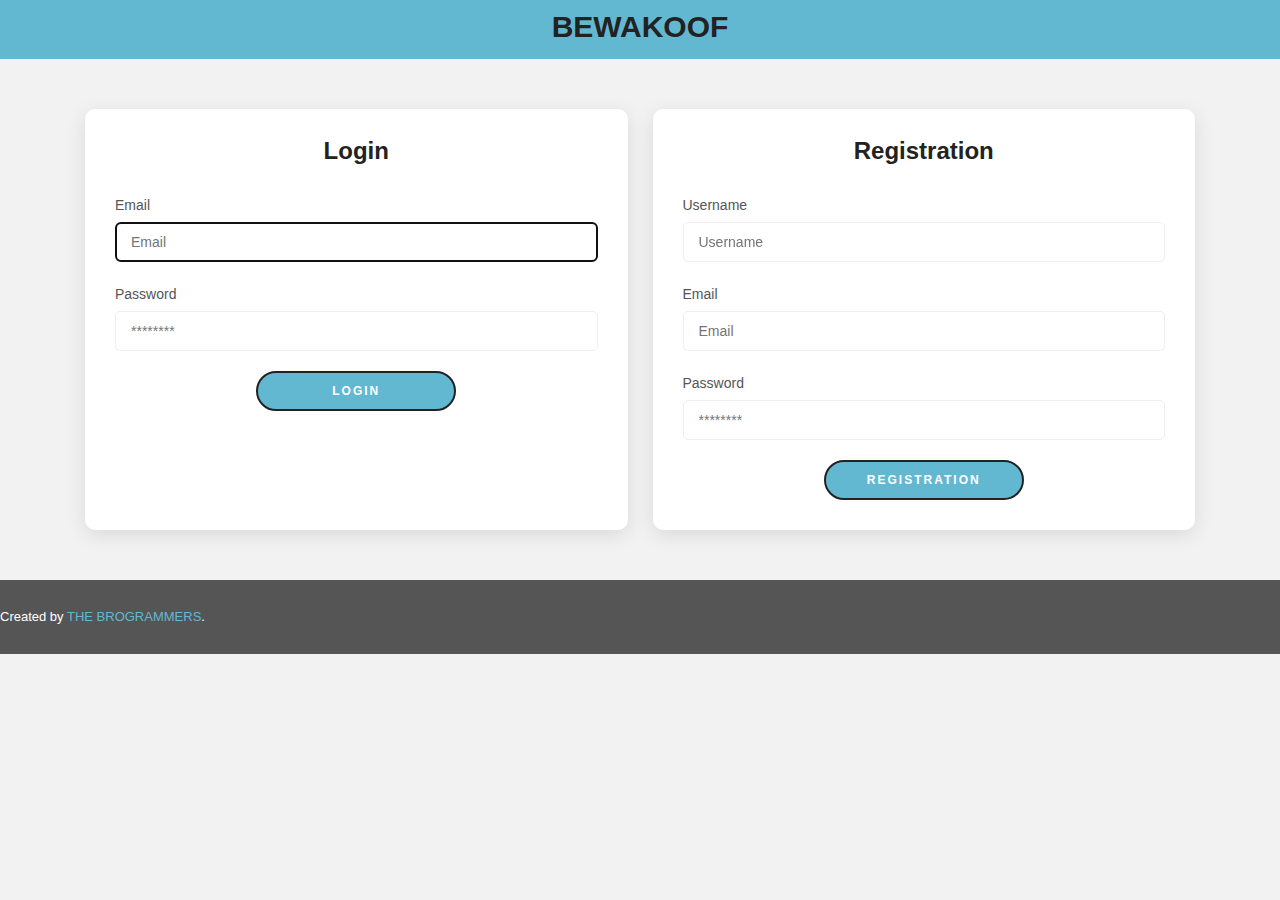
<file: index.html>
﻿<!DOCTYPE html>
<html lang="en">
<head>

    <!-- Meta -->
    <meta charset="utf-8">
    <meta http-equiv="X-UA-Compatible" content="IE=edge">
    <meta name="viewport" content="width=device-width, initial-scale=1">
    <title>Home Page</title>

    <link href="css/style.css" rel="stylesheet">
    <script src="js/common.js"></script>
    <script src="https://code.jquery.com/jquery-3.1.1.min.js"></script>
</head>


<body>
    <header>
        <div class="container">
            <div class="head-grid">
                <div class="head-grid-item">
                    <strong class="logo">
                        <a href="#">BEWAKOOF</a>
                    </strong>
                </div>
                <!-- <div class="head-grid-item">
                    <form onsubmit="searchProducts('value');">
                        <input type="text" id="search" placeholder="Search" />
                    </form>
                </div> -->
                <div class="head-grid-item">
                    <a href="index.html">Home</a>
                    <!-- <a href="#">Product</a> -->
                    <a href="about.html">About Us</a>
                    <!-- <a href="#">Contact Us</a> -->
                    <a href="login-registration.html" onclick="clearSession()">Log Out</a>
                    <a href="cart.html">
                        <span class="add-cart-icon">
                            <img src="images/shopping-cart2.png" />
                            <small id="total_count">0</small>
                        </span>
                    </a>
                </div>
            </div>
        </div>
    </header>

    <section>
        <div class="container">
             <div class="welcome-box">
                 <h1>Welcome !</h1>
                 <h4 id="userName"></h4> 
             </div>
        </div>
    </section>

    <section class="pro-about">
        <div class="container">
            <div class="row">
                <div class="title-head">
                    <h2>Best Arrival</h2>
                </div>
                <div class="ab-grid">
                    <div class="ab-grid-item">  
                        <img src="images/bn-02.jpg" /> 
                        <div class="ab-text">
                            <h4>Women's Collection</h1>
                            <h1>Up To 85%</h4>
                            <a>Shop Now</a>
                        </div>  
                    </div>
                    <div class="ab-grid-item">  
                        <img src="images/pr-big-26.jpg" /> 
                        <div class="ab-text">
                            <h4>Summer Sale</h1>
                            <h1>Sale 65%</h4>
                            <a>Shop Now</a>
                        </div>  
                    </div>
                    <div class="ab-grid-item">  
                        <img src="images/cat-men.jpg" /> 
                        <div class="ab-text">
                            <h4>Men's Collection</h1>
                            <h1>Sale 70%</h4>
                            <a>Shop Now</a>
                        </div>  
                    </div>
                    
                </div>
            </div>
        </div>
    </section>

    <section>
        <div class="container">
            <div class="title-head">
                <h2>Latest Product</h2>
                <p>Your Latest and favorite Product...</p>
            </div>
            <!-- 
                Dynamic section for the product
             -->
            <div class="grid-container" id="product_section"> 
                <!-- <div class="grid-item">
                    <img src="images/img2.png" class="pro-img">
                    <h4>Guided Trips</h4>
                    <strong><span> $685,00</span></strong>
                    <a href="" onclick="addToCartProduct()">
                        <img src="images/shopping-cart2.png" class="cart-img" />
                        <span>Add to cart</span>
                    </a>
                </div> -->
            </div>
        </div>
    </section>

    <section class="best-saller">
        <div class="container">
            <dv class="row">
                <div class="title-head">
                    <h2>Best Saller</h2>
                    <p>Best Saller for Your favorite shopping websites...</p>
                </div>
                <div class="best-saller-grid">
                    <div class="best-saller-item">  
                        <img src="images/grid-banner-01.jpg" /> 
                        <div class="best-saller-text">
                            <h1>Galaxy S10 Lite</h1>
                            <h4>Save up to 25%</h4>
                            <a>Buy Now</a>
                        </div>  
                    </div> 
                    <div class="best-saller-item">  
                        <img src="images/grid-banner-02.jpg" /> 
                        <div class="best-saller-text">
                            <h1>New SmartWatch</h1>
                            <h4>Save up to 35%</h4>
                            <a>Buy Now</a>
                        </div>  
                    </div> 
                    <div class="best-saller-item">  
                        <img src="images/grid-banner-03.jpg" /> 
                        <div class="best-saller-text">
                            <h1>Dell XPS 2020</h1>
                            <h4>Save up to 55%</h4>
                            <a>Buy Now</a>
                        </div>  
                    </div> 
                    <div class="best-saller-item">  
                        <img src="images/grid-banner-04.jpg" /> 
                        <div class="best-saller-text">
                            <h1>Save up to</h1>
                            <h4>Plus earn 2% back in Kalles</h4>
                            <a>Buy Now</a>
                        </div>  
                    </div>  
                </div>
            </dv>
        </div>
    </section>


       
    <footer>
        <div class="container">
            <div class="fo-grid">
                <div class="fo-grid-item">
                    <p>
                        <a href="https://www.termsandconditionsgenerator.com/live.php?token=6q4AgN81V5Mko6ZxI4PAq2hJdegOLEQD" target="_blank" >Terms & Condition | </a>
                        <a href="#">Privacy Policy | </a>
                        <a href="contactus.html">Contact Us | </a>
                        <a href="about.html">About Us</a>
                    </p>
                </div>
                <div class="fo-grid-item text-right">
                     <a href="" class="so-cta">
                         <img src="images/fb.svg" alt="social_media">
                     </a>
                     <a href="" class="so-cta">
                        <img src="images/twitter.svg" alt="social_media">
                    </a>
                    <a href="" class="so-cta">
                        <img src="images/insta.svg" alt="social_media">
                    </a>
                    <a href="" class="so-cta">
                        <img src="images/linkeding.svg" alt="social_media">
                    </a>
                </div>    
            </div>
        </div>

    </footer>
    <script src="js/homepage.js"></script>
</body>

</html>
</file>
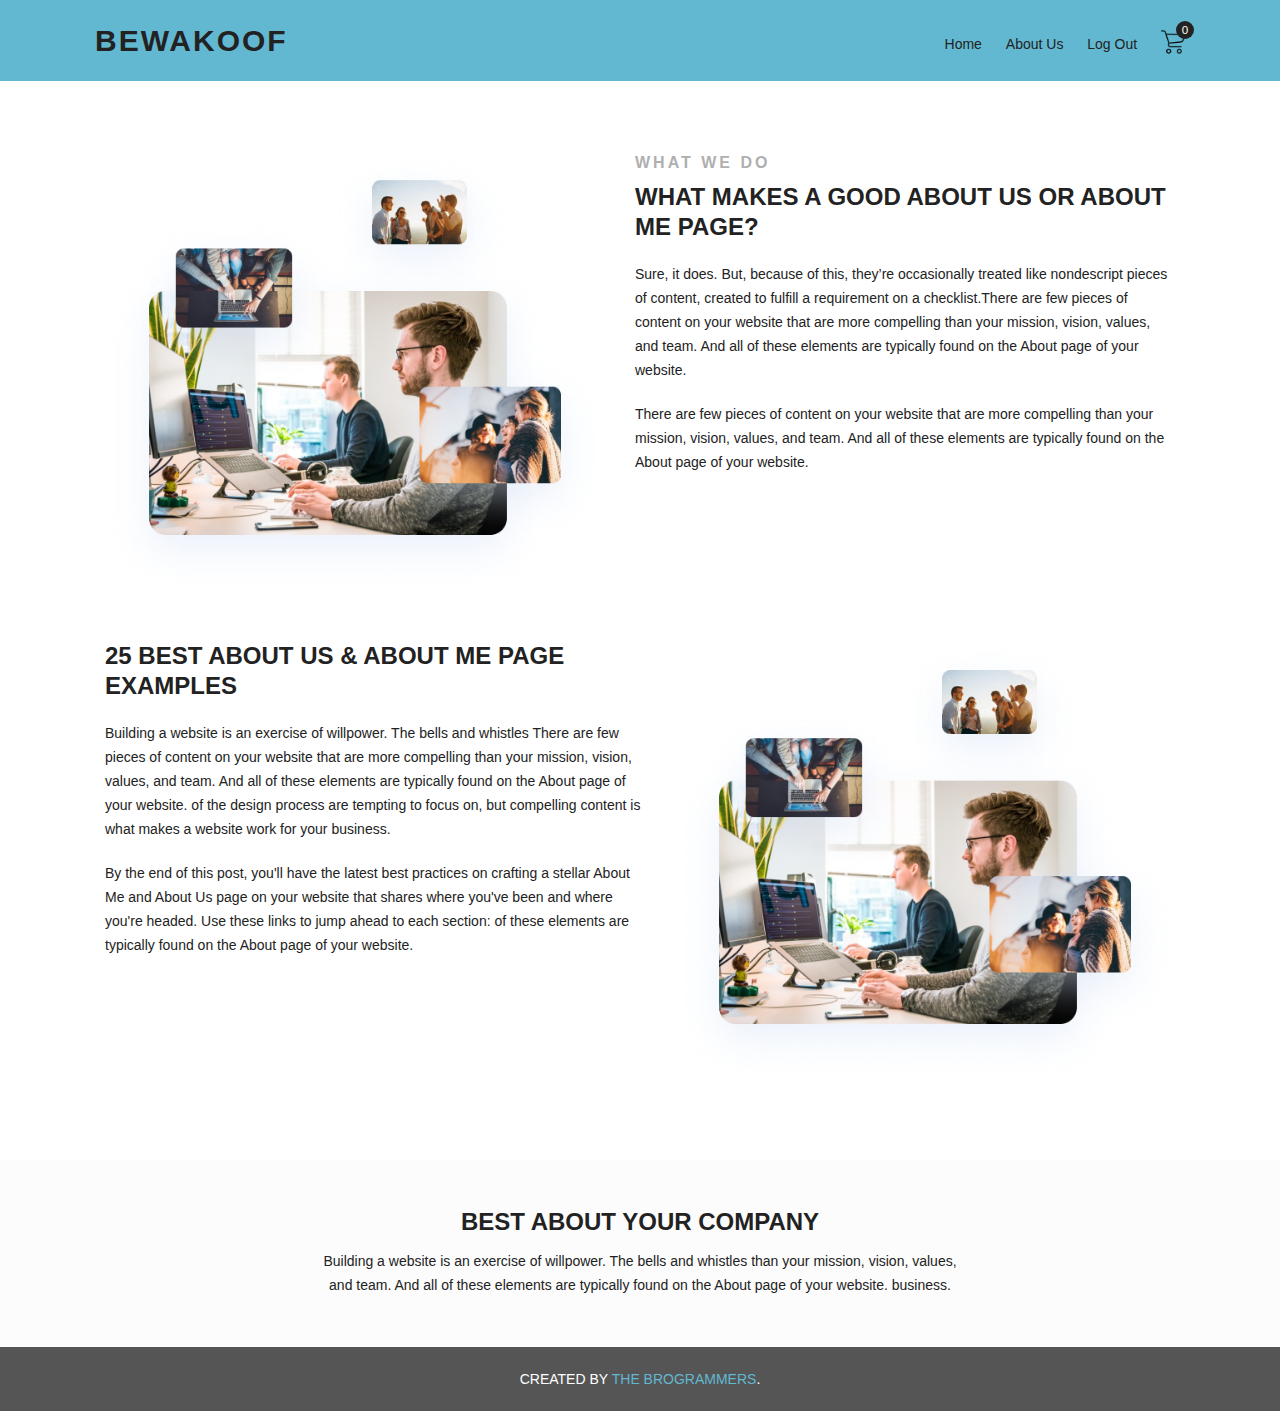
<file: about.html>
<!DOCTYPE html>
<html lang="en">
<head>

    <!-- Meta -->
    <meta charset="utf-8">
    <meta http-equiv="X-UA-Compatible" content="IE=edge">
    <meta name="viewport" content="width=device-width, initial-scale=1">
    <title>About Page</title>

    <link href="css/about.css" rel="stylesheet">
    <script src="js/common.js"></script>
    <script src="https://code.jquery.com/jquery-3.1.1.min.js"></script>
</head>


<body>
       
    <header>
        <div class="container">
            <div class="head-grid">
                <div class="head-grid-item">
                    <strong class="logo">
                        <a href="index.html">BEWAKOOF</a>
                    </strong>
                </div>
                <div class="head-grid-item">
                    <a href="index.html">Home</a>
                    <!-- <a href="#">Product</a> -->
                    <a href="about.html">About Us</a> 
                    <!-- <a href="#">Contact Us</a>   -->
                    <a href="login-registration.html" onclick="clearSession()">Log Out</a>
                    <a href="cart.html">
                        <span class="add-cart-icon">
                            <img src="images/shopping-cart2.png" />
                                <small>0</small>
                        </span>
                    </a>
 
                </div>
            </div>
        </div>
    </header>

    <section>
        <div class="container">
            <div class="grid-container-about">
                <div class="grid-item-about">
                    <img src="images/your-3.png" class="p-img"/>  
                </div> 
                <div class="grid-item-about">
                    <span>What We Do</span>  
                    <h3>What makes a good About Us or About Me page?</h3>   
                    <p>Sure, it does. But, because of this, they’re occasionally treated like nondescript pieces of content, created to fulfill a requirement on a checklist.There are few pieces of content on your website that are more compelling than your mission, vision, values, and team. And all of these elements are typically found on the About page of your website.</p>
                    <p>There are few pieces of content on your website that are more compelling than your mission, vision, values, and team. And all of these elements are typically found on the About page of your website.</p>
                </div> 
            </div>

            <div class="grid-container-about"> 
                <div class="grid-item-about"> 
                    <h3>25 Best About Us & About Me Page Examples</h3>   
                    <p>Building a website is an exercise of willpower. The bells and whistles There are few pieces of content on your website that are more compelling than your mission, vision, values, and team. And all of these elements are typically found on the About page of your website. of the design process are tempting to focus on, but compelling content is what makes a website work for your business.</p>
                    <p> By the end of this post, you'll have the latest best practices on crafting a stellar About Me and About Us page on your website that shares where you've been and where you're headed. Use these links to jump ahead to each section: of these elements are typically found on the About page of your website.</p>
                </div> 
                <div class="grid-item-about">
                    <img src="images/your-3.png" class="p-img"/>  
                </div> 
            </div> 
 
        </div>
    </section>

    <section class="about-text">
        <div class="container"> 
                <h3>Best About your Company</h3>   
                <p>Building a website is an exercise of willpower. The bells and whistles  than your mission, vision, values, and team. And all of these elements are typically found on the About page of your website. business.</p> 
            </div>  
        </div>
    </section>
       
    <footer>
        <p>Created by <a href="">THE BROGRAMMERS</a>.</p> 
    </footer>
   
</body>

</html>
</file>
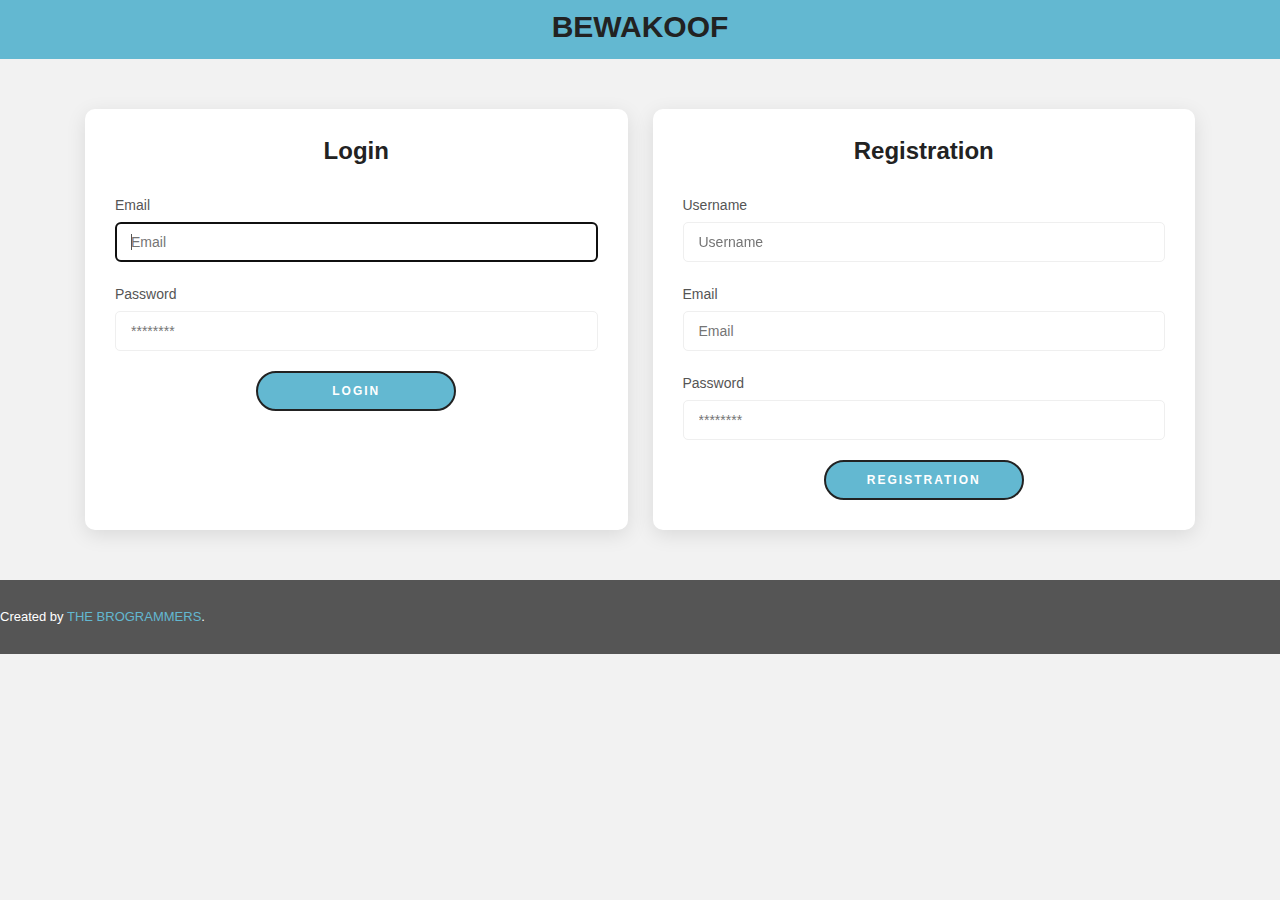
<file: cart.html>
<!DOCTYPE html>
<html lang="en">
<head>

    <!-- Meta -->
    <meta charset="utf-8">
    <meta http-equiv="X-UA-Compatible" content="IE=edge">
    <meta name="viewport" content="width=device-width, initial-scale=1">
    <title>Cart Page</title>

    <link href="css/cart.css" rel="stylesheet">
    <script src="https://code.jquery.com/jquery-3.1.1.min.js"></script>
    <script src="js/common.js"></script>
</head>


<body>
       
    <header>
        <div class="container">
            <div class="head-grid">
                <div class="head-grid-item">
                    <strong class="logo">
                        <a href="index.html">BEWAKOOF</a>
                    </strong>
                </div>
                <div class="head-grid-item">
                    <a href="index.html">Home</a>
                    <!-- <a href="#">Product</a> -->
                    <a href="about.html">About Us</a>
                    <!-- <a href="contactus.html">Contact Us</a> -->
                    <a href="login-registration.html" onclick="clearSession()">Log Out</a>
                    <!-- <a href="#">Cart</a>  -->
                </div>
            </div>
        </div>
    </header>

    <section>
        <div class="container" id="gridContainer">
            <!-- <div class="grid-container2">
                <div class="grid-item2">
                    <img src="images/img3.png" class="p-img"/> 
                </div>
                <div class="grid-item2"> 
                    <h4>Product One</h4> 
                </div>
                <div class="grid-item2">  
                    <div class="number">
                        <span class="minus">-</span>
                        <input type="text" value="1"/>
                        <span class="plus">+</span>
                    </div>
                </div>
                <div class="grid-item2"> 
                    <strong><span> $585,00</span></strong> 
                </div>
                <div class="grid-item2">
                    <a href=""><img src="images/delete.png" class="delete-img"/></a> 
                </div> 
            </div> -->

            
        </div>
        <div class="container">
            <p class="total-text">
                Total: <strong id="total_amount">$0.00</strong>                
            </p>
            <a href="index.html" class="check-btn" onclick="clearProductToCart()">Checkout</a>
        </div>
    </section>
       
    <footer>
        <p>Created by <a href="index.html" >THE BROGRAMMERS</a>.</p> 
    </footer>
 
    <script src="js/cart.js"></script>
</body>

</html>
</file>
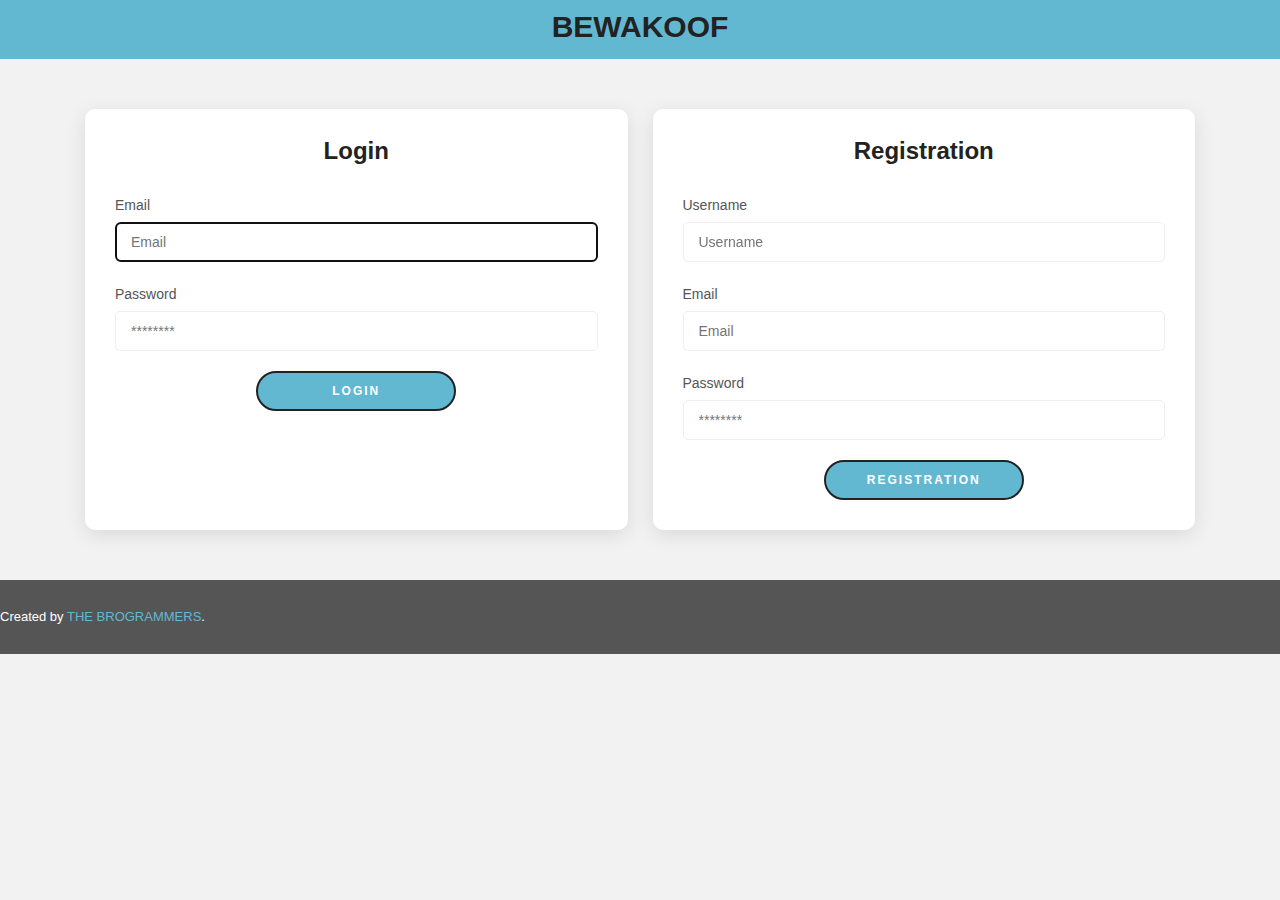
<file: login-registration.html>
﻿<!DOCTYPE html>
<html lang="en">
<head>

    <!-- Meta -->
    <meta charset="utf-8">
    <meta http-equiv="X-UA-Compatible" content="IE=edge">
    <meta name="viewport" content="width=device-width, initial-scale=1">
    <title>Login- Registration Page</title>
    
    <link href="css/style.css" rel="stylesheet">
    <script src="https://code.jquery.com/jquery-3.1.1.min.js"></script>    
    <script src='./js/common.js'></script>
</head>


<body>
    <header>
        <div class="container">
            <div>
                <div>
                    <strong class="logo">
                        <a href="#" style="text-align: center;font-size: 30px;">BEWAKOOF</a>
                    </strong>
                </div>
                <!-- <div class="head-grid-item">
                    <a href="#">Home</a>
                    <a href="#">Product</a>
                    <a href="#">Contact</a>
                    <span class="add-cart-icon">
                        <img src="images/shopping-cart2.png" />
                         <small>2</small>
                    </a>
                </div> -->
            </div>
        </div>
    </header>

    <section>
        <div class="container"> 
            <div class="login-grid">
                <div class="login-grid-item">
                     <h2>Login</h2>
                     <div class="login-bx">
                         <label>Email</label>
                         <input type="text" id="login_email" placeholder="Email" required autofocus/>
                         <span id="error_login_email">*</span>
                     </div> 
                     <div class="login-bx">
                        <label>Password</label>
                        <input type="password" id="login_password" placeholder="********" required/>
                        <span id="error_login_password">*</span>
                    </div>  
                    <input type="button" id="btn_login" value="Login" onclick="login()"/>
                </div>
                <div class="login-grid-item"> 
                    <h2>Registration</h2> 
                    <div class="login-bx">
                        <label>Username</label>
                        <input type="text" id="username" placeholder="Username" value="" required/>
                        <span id="error_username">*</span>
                    </div> 
                    <div class="login-bx">
                       <label>Email</label>
                       <input type="text" id="email" placeholder="Email" value="" required/>
                       <span id="error_email">*</span>
                   </div>  
                   <div class="login-bx">
                        <label>Password</label>
                        <input type="password" id="password" placeholder="********" value="" required/>
                        <span id="error_password">*</span>
                    </div>  
                    <input type="button" id="btn_register" value="Registration" onclick="registration()"/>
                </div> 
            </div>
        </div>
    </section>
       
    <footer>
        <p>Created by <a href="">THE BROGRAMMERS</a>.</p> 
    </footer>
    <script src="./js/login_registration.js"></script>
 
</body>

</html>
</file>
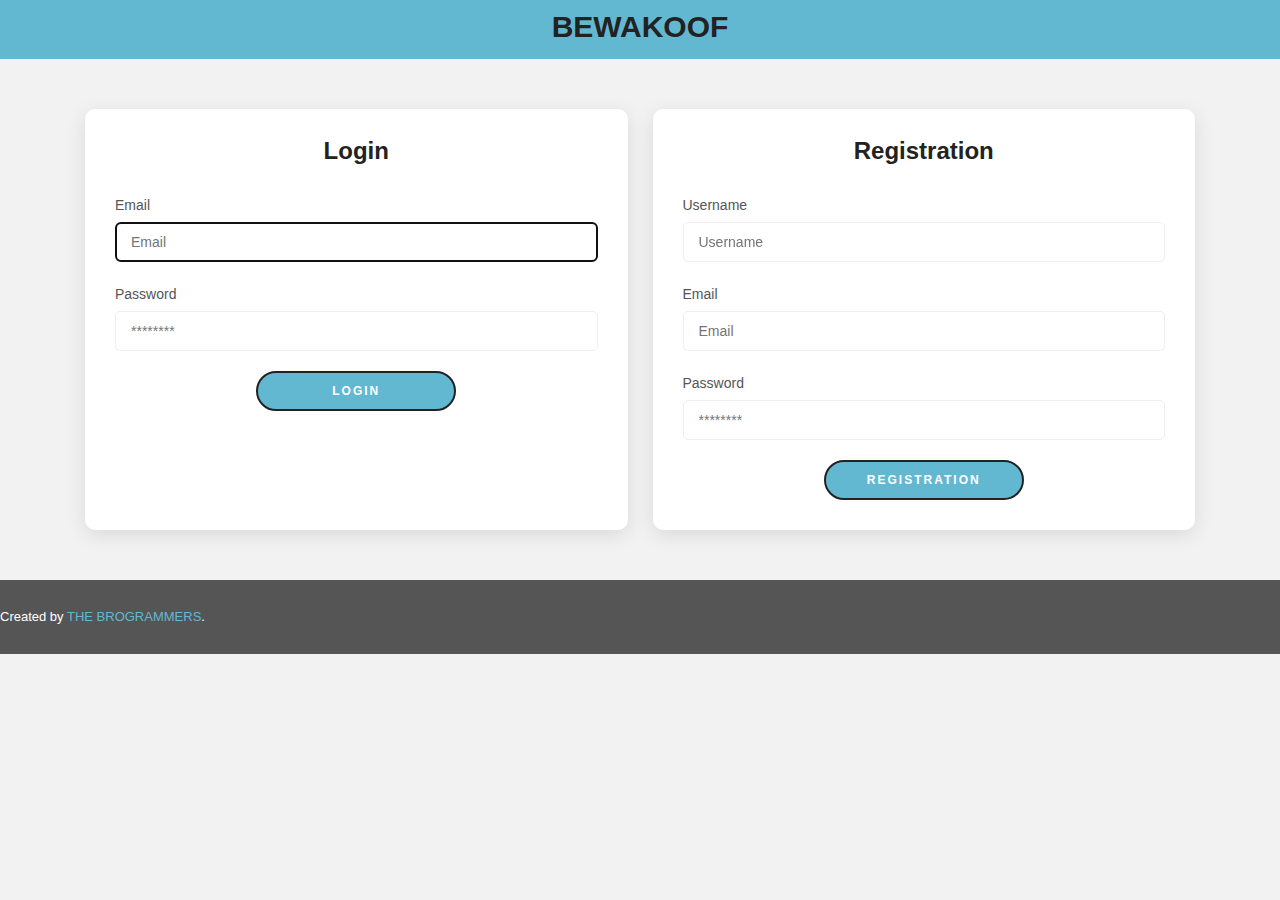
<file: product-detail.html>
﻿<!DOCTYPE html>
<html lang="en">
<head>

    <!-- Meta -->
    <meta charset="utf-8">
    <meta http-equiv="X-UA-Compatible" content="IE=edge">
    <meta name="viewport" content="width=device-width, initial-scale=1">
    <title>Product Detail Page</title>

    <link href="css/style.css" rel="stylesheet">
    <script src="js/common.js"></script>
    <script src="https://code.jquery.com/jquery-3.1.1.min.js"></script>
</head>


<body>
       
    <header>
        <div class="container">
            <div class="head-grid">
                <div class="head-grid-item">
                    <strong class="logo">
                        <a href="#">BEWAKOOF</a>
                    </strong>
                </div>
                <div class="head-grid-item">
                    <a href="index.html">Home</a>
                    <a href="#">Product</a>
                    <a href="#">About Us</a>
                    <a href="#">Contact Us</a>
                    <a href="login-registration.html" onclick="clearSession()">Log Out</a>
                    <a href="cart.html">
                        <span class="add-cart-icon">
                            <img src="images/shopping-cart2.png" />
                            <small id="total_count">0</small>
                        </span>
                    </a>
                </div>
            </div>
        </div>
    </header>

    <section class="pro-detail">
        <div class="container" id="product_description">
            <div class="title-head">
                <h2>Product Detail</h2>
                <!-- <p>Your Latest Related and favorite Product list...</p> -->
            </div>
            <!-- <div class="pro-d-grid">  
                <div class="pro-d-item"> 
                    <div class="pro-d-img">
                        <img src="images/img6.png"/>
                    </div>
                    <div class="pro-d-text">
                        <h4>La Bohème Rose Gold</h4>
                        <h3><strong> $685,00</strong></h3>

                        <p>Go kalles this summer with this vintage navy and white striped v-neck t-shirt from the Nike. Perfect for pairing with denim and white kicks for a stylish kalles vibe. Got a competitive spirit? Sign up for one of our challenge-basedgroup.</p>
                        <p>Go kalles this summer with this vintage navy and white striped v-neck t-shirt from the Nike. Perfect for pairing with denim and white kicks for a stylish kalles vibe.Go kalles this summer with this vintage navy and white striped v-neck t-shirt from the Nike. Perfect for pairing with denim and white kicks for a stylish kalles vibe.</p>
                        <a href="">Check out</a>
                    </div>
                </div>

            </div> -->
        </div>
    </section>

    <section>
        <div class="container">
            <div class="title-head">
                <h2>Related Product</h2>
                <p>Your Latest Related and favorite Product list...</p>
            </div>
            <div class="grid-container">
                <div class="grid-item">
                    <img src="images/img2.png" class="pro-img">
                    <h4>Guided Trips</h4>
                    <p>Looking show you secrets that you're likely to miss otherwise.</p>
                    <strong><span> $685,00</span></strong>
                    <a href="">
                        <img src="images/shopping-cart2.png" class="cart-img" />
                        <span>Add to cart</span>
                    </a>
                </div>
                <div class="grid-item">
                    <img src="images/img3.png" class="pro-img"/>
                    <h4>Photo Trips</h4>
                    <p>Want to experience nature's beauty without all of that annoying ex buses.</p>
                    <strong><span> $685,00</span></strong>
                    <a href="">
                        <img src="images/shopping-cart2.png" class="cart-img" />
                        <span>Add to cart</span>
                    </a>
                </div>
                <div class="grid-item">
                    <img src="images/img1.png" class="pro-img"/>
                    <h4>Biking Trips</h4>
                    <p>If bicycles are more your speed, consider taking a tour through on!</p>
                    <strong><span> $685,00</span></strong>
                    <a href="">
                        <img src="images/shopping-cart2.png" class="cart-img" />
                        <span>Add to cart</span>
                    </a>
                </div>
                <div class="grid-item">
                    <img src="images/img4.png" class="pro-img"/>
                    <h4>Racing Trips</h4>
                    <p>Got a competitive spirit? Sign up for one of our challenge-based.</p>
                    <strong><span> $685,00</span></strong>
                    <a href="">
                        <img src="images/shopping-cart2.png" class="cart-img" />
                        <span>Add to cart</span>
                    </a>
                </div> 
            </div>
        </div>
    </section>
       
    <footer>
        <p>Created by <a href="">THE BROGRAMMERS</a>.</p> 
    </footer>
    <script src="js/product_detail.js"></script>
</body>

</html>
</file>
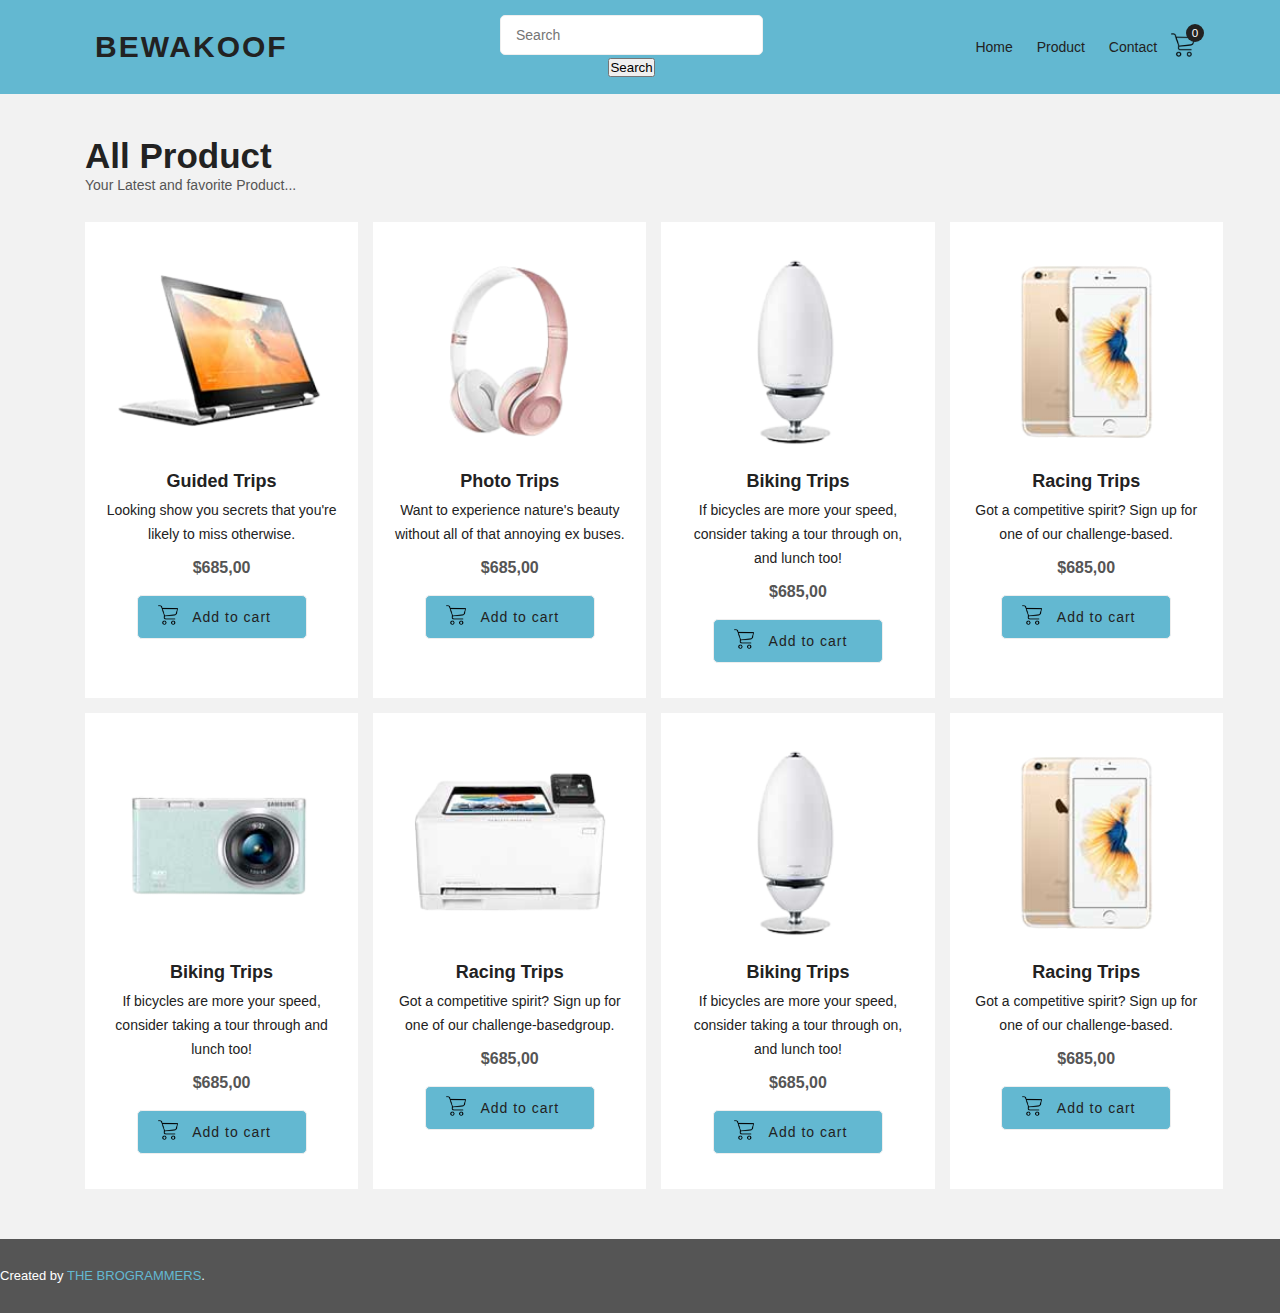
<file: product-list.html>
﻿<!DOCTYPE html>
<html lang="en">
<head>

    <!-- Meta -->
    <meta charset="utf-8">
    <meta http-equiv="X-UA-Compatible" content="IE=edge">
    <meta name="viewport" content="width=device-width, initial-scale=1">
    <title>Product List Page</title>

    <link href="css/style.css" rel="stylesheet">

</head>


<body>
       
    <header>
        <div class="container">
            <div class="head-grid">
                <div class="head-grid-item">
                    <strong class="logo">
                        <a href="#">BEWAKOOF</a>
                    </strong>
                </div>
                <div class="head-grid-item">
                    <input type="text" id="search" placeholder="Search"/>
                    <input type="button" id="btn_search" value="Search" onclick="login()"/>
                </div>
                <div class="head-grid-item">
                    <a href="#">Home</a>
                    <a href="#">Product</a>
                    <a href="#">Contact</a>
                    <span class="add-cart-icon">
                        <img src="images/shopping-cart2.png" />
                         <small>0</small>
                    </a>
                </div>
            </div>
        </div>
    </header>

    <section>
        <div class="container">
            <div class="title-head">
                <h2>All Product</h2>
                <p>Your Latest and favorite Product...</p>
            </div>
            <div class="grid-container">
                <div class="grid-item">
                    <img src="images/img2.png" class="pro-img">
                    <h4>Guided Trips</h4>
                    <p>Looking show you secrets that you're likely to miss otherwise.</p>
                    <strong><span> $685,00</span></strong>
                    <a href="">
                        <img src="images/shopping-cart2.png" class="cart-img" />
                        <span>Add to cart</span>
                    </a>
                </div>
                <div class="grid-item">
                    <img src="images/img3.png" class="pro-img"/>
                    <h4>Photo Trips</h4>
                    <p>Want to experience nature's beauty without all of that annoying ex buses.</p>
                    <strong><span> $685,00</span></strong>
                    <a href="">
                        <img src="images/shopping-cart2.png" class="cart-img" />
                        <span>Add to cart</span>
                    </a>
                </div>
                <div class="grid-item">
                    <img src="images/img1.png" class="pro-img"/>
                    <h4>Biking Trips</h4>
                    <p>If bicycles are more your speed, consider taking a tour through on, and lunch too!</p>
                    <strong><span> $685,00</span></strong>
                    <a href="">
                        <img src="images/shopping-cart2.png" class="cart-img" />
                        <span>Add to cart</span>
                    </a>
                </div>
                <div class="grid-item">
                    <img src="images/img4.png" class="pro-img"/>
                    <h4>Racing Trips</h4>
                    <p>Got a competitive spirit? Sign up for one of our challenge-based.</p>
                    <strong><span> $685,00</span></strong>
                    <a href="">
                        <img src="images/shopping-cart2.png" class="cart-img" />
                        <span>Add to cart</span>
                    </a>
                </div>
                <div class="grid-item">
                    <img src="images/img5.png" class="pro-img"/>
                    <h4>Biking Trips</h4>
                    <p>If bicycles are more your speed, consider taking a tour through and lunch too!</p>
                    <strong><span> $685,00</span></strong>
                    <a href="">
                        <img src="images/shopping-cart2.png" class="cart-img" />
                        <span>Add to cart</span>
                    </a>
                </div>
                <div class="grid-item">
                    <img src="images/img6.png" class="pro-img"/>
                    <h4>Racing Trips</h4>
                    <p>Got a competitive spirit? Sign up for one of our challenge-basedgroup.</p>
                    <strong><span> $685,00</span></strong>
                    <a href="">
                        <img src="images/shopping-cart2.png" class="cart-img" />
                        <span>Add to cart</span>
                    </a>
                </div>
                <div class="grid-item">
                    <img src="images/img1.png" class="pro-img"/>
                    <h4>Biking Trips</h4>
                    <p>If bicycles are more your speed, consider taking a tour through on, and lunch too!</p>
                    <strong><span> $685,00</span></strong>
                    <a href="">
                        <img src="images/shopping-cart2.png" class="cart-img" />
                        <span>Add to cart</span>
                    </a>
                </div>
                <div class="grid-item">
                    <img src="images/img4.png" class="pro-img"/>
                    <h4>Racing Trips</h4>
                    <p>Got a competitive spirit? Sign up for one of our challenge-based.</p>
                    <strong><span> $685,00</span></strong>
                    <a href="">
                        <img src="images/shopping-cart2.png" class="cart-img" />
                        <span>Add to cart</span>
                    </a>
                </div>
            </div>
        </div>
    </section>
       
    <footer>
        <p>Created by <a href="">THE BROGRAMMERS</a>.</p> 
    </footer>
 
</body>

</html>
</file>
<file: css/style.css>
* {
    margin: 0;
    padding: 0;
    box-sizing: border-box;
}

*, ::after, ::before {
    box-sizing: border-box;
}

body, html {
    margin: 0;
    padding: 0;
}

body {
    font-size: 14px;
    line-height: 24px;
    color: #222;
    background-color: #f2f2f2;
    font-family: 'Poppins', sans-serif;
}


h1, h2, h3, h4, h5, h6 {
    margin: 0;
    padding: 0px;
}

a:hover, a:focus {
    text-decoration: none;
    outline: none;
}

a {
    color: #222;
    text-decoration: none;
}

button:focus {
    outline: none
}

.box-shadow {
    box-shadow: 14px 14px 0 0 rgba(0, 0, 0, 0.19);
}


ul,
nav {
    list-style: none;
}

.container {
    max-width: 1140px;
    padding-right: 15px;
    padding-left: 15px;
    margin-right: auto;
    margin-left: auto;
    width: 100%;
}

section {
    display: flex;
    flex-direction: column;
    align-items: center;
    padding: 50px 0px;
}

.grid {
    width: 100%;
    display: flex;
    flex-wrap: wrap;
    justify-content: center;
}

.grid-container {
    display: grid;
    grid-template-columns: auto auto auto auto;
    /* padding: 15px; */
    grid-column-gap: 15px;
    grid-row-gap: 15px;
}

.grid-item {
    /* background-color: rgba(241, 241, 241, 0.2); */
    background-color: #fff;
    padding: 20px;
    text-align: center;
    /* border-radius: 10px; */
}

.grid-item .pro-img{
     height: 220px;
}

.grid-item h4 {
    font-size: 18px;
    margin-bottom: 5px;
}

.grid-item p {
    margin-bottom: 10px;
    margin-bottom: 10px;
}

.grid-item strong {
    font-size: 16px;
    color: #555;
}

.grid-item .cart-img {
    width: 20px;
    float: left;
}

.grid-item a {
    padding: 9px 20px;
    display: block;
    border: 1px solid #eee;
    font-weight: 400;
    letter-spacing: 1px;
    border-radius: 5px;
    transition: .3s;
    color: #222;
    /* background-color: rgba(241, 241, 241, .4); */
    background-color: #63b8d1;
    width: 170px;
    margin: 15px auto;
    text-align: center;
}


/*Header Styles*/

header {
    position: relative;
    width: 100%;
    padding: 15px 0px;
    /* background: #fcfcfc; */
    background-color: #63b8d1;
    z-index: 2;
    text-align: center;
}

.head-grid {
    display: flex;
    justify-content: space-between;
    align-items: center;
}

.head-grid-item a {
    padding: 10px 10px;
    text-align: center;
    display: inline-block;
}

.head-grid-item strong {
    font-size: 30px;
    letter-spacing: 2px;
    text-align: center;
}

.add-cart-icon{  
    position: relative; 
}
.add-cart-icon img{
    width: 24px; 
    top: 5px;
    position: relative; 
}
.add-cart-icon small{  
    position: absolute; 
    height: 18px;
    width: 18px;
    line-height: 18px; 
    background: #222;
    color: #fff;
    top: -15px;
    right: -9px;
    border-radius: 50%;
    text-align: center;
}

.ab-grid{
    display: grid;
    grid-template-columns: auto auto auto;
    gap: 25px;
}

.ab-grid-item{ 
    position: relative;
    padding: 0;
    background: #fff;
    border-radius: 10px;
    box-shadow: 0 5px 20px rgba(0, 0, 0, .1);
    max-height: 300px;
    border-radius: 5px; 
}
.ab-grid-item::before{ 
    content: '';
    background-color: rgba(0, 0, 0, .20);
    position: absolute;
    display: block;
    top: 0;
    left: 0;
    height: 100%;
    width: 100%;
    z-index: 0;
}
 
.ab-grid-item .ab-text {
    top: 60%;
    width: 100%;
    left: 50%;
    transform: translate(-50%,-50%);
    position: absolute;
    text-align: center;
    z-index: 2;
} 

.ab-grid-item img{
    height: 300px;
    object-fit: cover;
    width: 100%;
} 
 
.ab-grid-item h1 {
     color: #222;
     font-size: 30px; 
     text-transform: uppercase;
     font-weight: 700;
     display: block;
     padding-top: 15px;
     padding-bottom: 10px;
} 

.ab-grid-item h4 {
     font-size: 15px;
     color: #555;
     text-transform: uppercase;
     letter-spacing: 5px;  
} 

.ab-grid-item a {
    padding: 9px 20px;
    display: block;
    font-weight: 400;
    text-transform: uppercase;
    border-radius: 50px;
    color: #eee;
    border: 2px solid #222;
    background-color: #222;
    width: 150px;
    margin: 10px auto;
    text-align: center;
    cursor: pointer;
} 


.best-saller-grid{
    display: grid;
    grid-template-columns: auto auto;
    gap: 25px;
}

.best-saller-item{ 
    position: relative;
    padding: 0;
    background: #fff;
    border-radius: 10px;
    box-shadow: 0 5px 20px rgba(0, 0, 0, .1);
    max-height: 300px;
    border-radius: 5px; 
} 
 
.best-saller-item .best-saller-text {
    top: 50%;
    width: 100%;
    left: 50%;
    transform: translate(-50%,-50%);
    position: absolute;
    text-align: left;
    z-index: 2;
    padding: 40px;
} 

.best-saller-item img{
    height: 300px;
    object-fit: cover;
    width: 100%;
} 
 
.best-saller-item h1 {
     color: #222;
     font-size: 24px;  
     font-weight: 700;
     display: block;
     padding-top: 15px;
     padding-bottom: 10px;
} 

.best-saller-item h4 {
    font-size: 15px;
    color: #555;
    text-transform: uppercase;
    letter-spacing: 5px;
    max-width: 250px;
} 

.best-saller-item a {
    padding: 6px 15px;
    display: block; 
    text-transform: uppercase;
    border-radius: 50px;
    color: #222;
    border: 2px solid #222;
    background-color: transparent;
    width: 110px;
    text-align: center;
    cursor: pointer;
    margin-top: 15px;
    font-size: 12px;
    font-weight: 600;
} 

.title-head{
    margin-bottom: 20px;
    display: block;
}
.title-head h2{
    font-size: 35px;
    color: 222;
    margin: 0px;
    padding-bottom: 5px;
}
.title-head p{
    font-size: 14px;
    color: #555;
    margin: 0px;
    padding-bottom: 5px;
}

.pro-d-grid{ 
    display: flex;  
}

.pro-d-item{ 
    display: flex;
    position: relative;
    background: #fff;
    border-radius: 10px;
    box-shadow: 0 5px 20px rgb(0 0 0 / 10%);
    padding: 25px;
}

.pro-d-img{
    margin-bottom: 15px;
    margin-right: 15px;
    display: inline-block;
}  

.pro-d-item img{
    height: auto;
    object-fit: cover;
    max-width: 450px;
} 
 
.pro-d-item h3 {
     color: #555;
     font-size: 20px;  
     font-weight: 700;
     display: block; 
     padding-bottom: 10px;
} 

.pro-d-item h4 {
    font-size: 24px;
    color: #222;
    text-transform: uppercase; 
    padding-bottom: 10px;
} 

.pro-d-item a {
    padding: 8px 30px;
    display: block;
    text-transform: uppercase;
    border-radius: 50px;
    color: #fff;
    border: 2px solid #222;
    background-color: #222; 
    text-align: center;
    cursor: pointer;
    margin-top: 15px;
    font-size: 12px;
    font-weight: 600;
    display: inline-block;
} 

/*Footer Section*/
footer {
    background-color: #555;
    color: #fff;
    padding: 20px 0;
}


footer p {
    /* text-transform: uppercase; */
    font-size: 13px; 
    margin: 5px 0px;
    /* display: flex;
    align-items: center;
    justify-content: space-around; */
}

footer p a {
    color: #63b8d1;
}

.fo-grid{
    display: grid; 
    gap: 15px;
    grid-template-columns: auto auto;
}

.fo-grid-item .so-cta{ 
    margin: 0px 5px; 
    width: 32px;
    height: 32px;
    line-height: 34px;
    text-align: center;
    background-color: #63b8d1;
    border-radius: 50%;
    display: inline-block;
    position: relative; 
}

.fo-grid-item .so-cta img{
    width: 15px;
    height: 15px;
    background-position: center center;
    background-repeat: no-repeat;
    position: relative;
    top: 1px;
}

.fo-grid-item.text-right{
    text-align: right;
}

.welcome-box{
    border: 1px solid #222;
    padding: 20px;
    text-align: center;
}

.welcome-box h1{
    font-size: 30px; 
    margin: 0px;
    padding-top: 10px;
    padding-bottom: 10px;
    text-transform: uppercase;
    letter-spacing: 1px;
}

.welcome-box h4{
    font-size: 18px; 
    margin: 0px;
    font-weight: 400;    
    color: #555;
}
 

.login-grid{ 
    display: grid;
    grid-template-columns: auto auto;
    gap: 25px;
}

.login-grid-item{ 
    display: block;
    position: relative;
    background: #fff;
    border-radius: 10px;
    box-shadow: 0 5px 20px rgb(0 0 0 / 10%);
    padding: 30px;
}  

.login-grid-item h2 {
    font-size: 24px;
    color: #222;
    text-align: center;
    margin-bottom: 30px;  
    display: block;
} 

.login-grid-item label {
    font-size: 14px;
    display: block;
    color: #555; 
    padding-bottom: 5px;
} 
.login-grid-item input {
    font-size: 14px;
    border: 1px solid #efefef;
    padding: 5px 15px;
    width: 100%;
    display: block;
    color: #555;
    padding-bottom: 5px;
    height: 40px; 
    border-radius: 5px;
} 

#search {
    font-size: 14px;
    border: 1px solid #efefef;
    padding: 5px 15px;
    width: 100%;
    display: inline;
    color: #555;
    padding-bottom: 5px;
    height: 40px; 
    border-radius: 5px;
} 

.login-bx {
    margin-bottom: 20px;
}

.login-bx span{
    margin-bottom: 20px;
    color:red;
    display: none;
}

.login-grid-item a {
    padding: 8px 30px;  
    text-transform: uppercase;
    border-radius: 50px;
    color: #fff;
    border: 2px solid #222;
    background-color: #63b8d1;
    text-align: center;
    cursor: pointer; 
    font-size: 12px;
    font-weight: 600;
    display: block;
    letter-spacing: 2px;
    width: 200px;
    margin: 0 auto;
} 

.login-grid-item #btn_register, .login-grid-item #btn_login {
    padding: 8px 30px;  
    text-transform: uppercase;
    border-radius: 50px;
    color: #fff;
    border: 2px solid #222;
    background-color: #63b8d1;
    text-align: center;
    cursor: pointer; 
    font-size: 12px;
    font-weight: 600;
    display: block;
    letter-spacing: 2px;
    width: 200px;
    margin: 0 auto;
}

@media (min-width: 1200px) {
}

@media (min-width: 1025px) and (max-width: 1199px) {
}

@media (min-width: 768px) and (max-width: 1024px) {
    .grid-container {
        grid-template-columns: auto auto;
    }
}

@media (max-width: 767px) {
    .login-grid {
        grid-template-columns: auto; 
    }
    .pro-d-item {
        display: grid; 
    }
    .best-saller-grid { 
        grid-template-columns: auto; 
    }
    .ab-grid { 
        grid-template-columns: auto;
      
    }
    .head-grid {
        display: block;
        justify-content: space-between;
        align-items: center;
        text-align: center;
    }

    .grid-container {
        grid-template-columns: auto;
    }
}


@media (max-width: 414px) {
    .grid-container {
        grid-template-columns: auto;
    }
}
</file>
<file: css/about.css>
* {
    margin: 0;
    padding: 0;
    box-sizing: border-box;
}

*, ::after, ::before {
    box-sizing: border-box;
}

body, html {
    margin: 0;
    padding: 0;
}

body {
    font-size: 14px;
    line-height: 24px;
    color: #222;
    background-color: #fff;
    font-family: 'Poppins', sans-serif;
}


h1, h2, h3, h4, h5, h6 {
    margin: 0;
    padding: 0px;
}

a:hover, a:focus {
    text-decoration: none;
    outline: none;
}

a {
    color: #222;
    text-decoration: none;
}

button:focus {
    outline: none
}

.box-shadow {
    box-shadow: 14px 14px 0 0 rgba(0, 0, 0, 0.19);
}


ul,
nav {
    list-style: none;
}

.container {
    max-width: 1140px;
    padding-right: 15px;
    padding-left: 15px;
    margin-right: auto;
    margin-left: auto;
    width: 100%;
}

.logo{
    font-size: 20px;
    text-transform: uppercase;
}

section {
    display: flex;
    flex-direction: column;
    align-items: center;
    padding: 50px 0px;
}

.grid {
    width: 100%;
    display: flex;
    flex-wrap: wrap;
    justify-content: center;
}

.grid-container {
    display: grid;
    grid-template-columns: auto auto auto;
    padding: 15px;
    grid-column-gap: 15px;
    grid-row-gap: 15px;
}

.grid-item {
    background-color: rgba(241, 241, 241, 0.2);
    padding: 20px;
    text-align: center;
    border-radius: 10px;
}

.grid-item .pro-img{
     height: 220px;
}

.grid-item h4 {
    font-size: 18px;
    margin-bottom: 5px;
}

.grid-item p {
    margin-bottom: 10px;
    margin-bottom: 10px;
}

.grid-item strong {
    font-size: 16px;
}

.grid-item .cart-img {
    width: 20px;
    float: left;
}

.grid-item a {
    padding: 9px 20px;
    display: block;
    border: 1px solid #eee;
    font-weight: 400;
    letter-spacing: 1px;
    border-radius: 5px;
    transition: .3s;
    color: #222;
    background-color: rgba(241, 241, 241, .4);
    width: 170px;
    margin: 15px auto;
    text-align: center;
}


/*Header Styles*/

header {
    position: relative;
    width: 100%;
    padding: 15px 0px;
    background: #63b8d1;
    z-index: 2;
}

.head-grid {
    display: flex;
    justify-content: space-between;
    align-items: center;
}

.head-grid-item a {
    padding: 10px 10px;
    text-align: center;
    display: inline-block;
}

.head-grid-item strong {
    font-size: 30px;
    letter-spacing: 2px;
}

.grid-container2 {
    display: grid;
    grid-template-columns: auto auto auto auto auto;
    padding: 5px;
    grid-column-gap: 0px;
    grid-row-gap: 0px;
}

.grid-item2 {
    display: flex;
    background-color: rgba(241, 241, 241, 0.2);
    padding: 15px;
    text-align: center; 
    align-items: center;
    justify-content: center;
}

.grid-item2 .p-img {
        height: 75px; 
    }

    .grid-item2 .delete-img {
        height: 24px; 
    }
    .grid-item2 h4 {
        font-size: 16px; 
        margin: 0;

    }

    .grid-item2 p {
        margin-bottom: 10px;
        margin-bottom: 10px;
    }

    .grid-item2 strong {
        font-size: 16px;
    }

    .grid-item2 .cart-img {
        width: 20px;
        float: left;
    }

    .grid-item2 a {
        padding: 10px;
        display: block;
        border: 1px solid #eee;
        font-weight: 400;
        letter-spacing: 1px;
        border-radius: 5px;
        transition: .3s;
        color: #222;
        background-color: rgba(241, 241, 241, .4);
        width: 50px;
        margin: 7px auto;
        text-align: center;
    }



.add-cart-icon{  
    position: relative; 
}
.add-cart-icon img{
    width: 24px; 
    top: 5px;
    position: relative; 
}
.add-cart-icon small{  
    position: absolute; 
    height: 18px;
    width: 18px;
    line-height: 18px; 
    background: #222;
    color: #fff;
    top: -15px;
    right: -9px;
    border-radius: 50%;
    text-align: center;
}

.number{
    margin: 10px;
}

.number span{
    cursor: pointer;
}

.minus, .plus{
    width: 20px;
    height: 20px;
    background: #f2f2f2;
    border-radius: 4px;
    padding: 5px 5px 5px 5px;
    border: 1px solid #ddd;
    display: inline;
    vertical-align: middle;
    text-align: center;
}
.number input{
    height:34px;
    width: 60px;
    text-align: center;
    font-size: 16px;
    border:1px solid #ddd;
    border-radius:4px;
    display: inline-block;
    vertical-align: middle;
}

.grid-container-about {
    display: grid;
    grid-template-columns: auto auto;
    padding: 5px;
    grid-column-gap: 0px;
    grid-row-gap: 0px;
}

.grid-item-about {
    /* display: flex; */
    /* background-color: rgba(241, 241, 241, 0.2); */
    padding: 15px;
    /* text-align: center;  */
    /* align-items: center; */
    /* justify-content: center; */
}

.grid-item-about .p-img {
    max-width: 500px; 
}

.grid-item-about h3 { 
    font-size: 24px;
    margin: 0;
    padding-bottom: 20px;
    text-transform: uppercase;
    line-height: 30px;
} 

.grid-item-about span {
    font-size: 16px;
    font-weight: 600;
    text-transform: uppercase;
    letter-spacing: 3px;
    color: #afafaf;
    margin-bottom: 7px;
    display: block;
}
.grid-item-about p {
    margin-bottom: 20px;
}

.grid-item-about strong {
    font-size: 16px;
}

.about-text{
    background-color: rgba(241, 241, 241, 0.2);
    text-align: center;
}

.about-text h3{
        color: #222;
    text-align: center;
    text-transform: uppercase;
    font-size: 24px;
    margin-bottom: 15px;
}

.about-text p{
    max-width: 650px;
    text-align: center;
    margin: 0 auto;
}

/*Footer Section*/

footer {
    display: flex;
    align-items: center;
    justify-content: space-around;
    background-color: #555;
    color: #fff;
    padding: 20px 0;
}


footer p {
    text-transform: uppercase;
    font-size: 14px;
    text-align: center;
font-weight: 300;
}

footer p a {
    color: #63b8d1;
    font-weight: 500;
}
  

@media (min-width: 1200px) {
}

@media (min-width: 1025px) and (max-width: 1199px) {
}

@media (min-width: 768px) and (max-width: 1024px) {
    .grid-container {
        grid-template-columns: auto auto;
    }
}

@media (max-width: 767px) {
    .head-grid {
        display: block;
        justify-content: space-between;
        align-items: center;
        text-align: center;
    }

    .grid-container {
        grid-template-columns: auto;
    }
 
    .grid-item2 .p-img {
        height: 150px;
        margin: 10px;
    }
    .grid-item2 {
        padding: 5px; 
    }
    .grid-container2 {
        grid-template-columns: auto;
    }
    .grid-item-about .p-img {
        height: 250px; 
    }
    .grid-item-about {
        padding: 5px; 
    }
    .head-grid {
        display: block;
        justify-content: space-between;
        align-items: center;
        text-align: center;
    }

    .grid-container-about {
        grid-template-columns: auto;
    }
}


@media (max-width: 414px) {
    .grid-container {
        grid-template-columns: auto;
    }
    .grid-container2 {
        grid-template-columns: auto;
    }
    .grid-container-about {
        grid-template-columns: auto;
    }
}
</file>
<file: css/cart.css>
* {
    margin: 0;
    padding: 0;
    box-sizing: border-box;
}

*, ::after, ::before {
    box-sizing: border-box;
}

body, html {
    margin: 0;
    padding: 0;
}

body {
    font-size: 14px;
    line-height: 24px;
    color: #222;
    background-color: #fff;
    font-family: 'Poppins', sans-serif;
}


h1, h2, h3, h4, h5, h6 {
    margin: 0;
    padding: 0px;
}

a:hover, a:focus {
    text-decoration: none;
    outline: none;
}

a {
    color: #222;
    text-decoration: none;
}

button:focus {
    outline: none
}

.box-shadow {
    box-shadow: 14px 14px 0 0 rgba(0, 0, 0, 0.19);
}


ul,
nav {
    list-style: none;
}

.container {
    max-width: 1140px;
    padding-right: 15px;
    padding-left: 15px;
    margin-right: auto;
    margin-left: auto;
    width: 100%;
}

.logo{
    font-size: 20px;
    text-transform: uppercase;
}

section {
    display: flex;
    flex-direction: column;
    align-items: center;
    padding: 50px 0px;
}

.grid {
    width: 100%;
    display: flex;
    flex-wrap: wrap;
    justify-content: center;
}

.grid-container {
    display: grid;
    grid-template-columns: auto auto auto;
    padding: 15px;
    grid-column-gap: 15px;
    grid-row-gap: 15px;
}

.grid-item {
    background-color: rgba(241, 241, 241, 0.2);
    padding: 20px;
    text-align: center;
    border-radius: 10px;
}

.grid-item .pro-img{
     height: 220px;
}

.grid-item h4 {
    font-size: 18px;
    margin-bottom: 5px;
}

.grid-item p {
    margin-bottom: 10px;
    margin-bottom: 10px;
}

.grid-item strong {
    font-size: 16px;
}

.grid-item .cart-img {
    width: 20px;
    float: left;
}

.grid-item a {
    padding: 9px 20px;
    display: block;
    border: 1px solid #eee;
    font-weight: 400;
    letter-spacing: 1px;
    border-radius: 5px;
    transition: .3s;
    color: #222;
    background-color: rgba(241, 241, 241, .4);
    width: 170px;
    margin: 15px auto;
    text-align: center;
}

.container {
    max-width: 1140px;
    padding-right: 15px;
    padding-left: 15px;
    margin-right: auto;
    margin-left: auto;
    width: 100%;
}

.check-btn {
    padding: 10px;
    display: block;
    border: 1px solid #eee;
    font-weight: 400;
    letter-spacing: 1px;
    border-radius: 5px;
    transition: .3s;
    color: #222;
    background-color: #63b8d1;
    width: 100px;
    margin: 7px auto;
    text-align: center; 
    float:right;
}

.total-text {
    font-size: 20px;
    text-align: right;
    margin-top: 25px;
}

/*Header Styles*/

header {
    position: relative;
    width: 100%;
    padding: 15px 0px;
    background: #63b8d1;
    z-index: 2;
}

.head-grid {
    display: flex;
    justify-content: space-between;
    align-items: center;
}

.head-grid-item a {
    padding: 10px 10px;
    text-align: center;
    display: inline-block;
}

.head-grid-item strong {
    font-size: 20px;
    letter-spacing: 2px;
}

.grid-container2 {
    display: grid;
    grid-template-columns: auto auto auto auto auto;
    padding: 5px;
    grid-column-gap: 0px;
    grid-row-gap: 0px;
}

.grid-item2 {
    display: flex;
    background-color: rgba(241, 241, 241, 0.2);
    padding: 15px;
    text-align: center; 
    align-items: center;
    justify-content: center;
}

.grid-item2 .number a{
    display: inline;
    background-color: white;
    border: none;
}

.grid-item2 .p-img {
    height: 75px; 
}

.grid-item2 .delete-img {
    height: 24px; 
}
.grid-item2 h4 {
    font-size: 16px; 
    margin: 0;

}

.grid-item2 p {
    margin-bottom: 10px;
    margin-bottom: 10px;
}

.grid-item2 strong {
    font-size: 16px;
}

.grid-item2 .cart-img {
    width: 20px;
    float: left;
}

.grid-item2 a {
    padding: 10px;
    display: block;
    border: 1px solid #eee;
    font-weight: 400;
    letter-spacing: 1px;
    border-radius: 5px;
    transition: .3s;
    color: #222;
    background-color: rgba(241, 241, 241, .4);
    width: 50px;
    margin: 7px auto;
    text-align: center;
}



.add-cart-icon{  
    position: relative; 
}
.add-cart-icon img{
    width: 24px; 
    top: 5px;
    position: relative; 
}
.add-cart-icon small{  
    position: absolute; 
    height: 18px;
    width: 18px;
    line-height: 18px; 
    background: #222;
    color: #fff;
    top: -15px;
    right: -9px;
    border-radius: 50%;
    text-align: center;
}

.number{
    margin: 10px;
}

.number span{
    cursor: pointer;
}

.minus, .plus{
    width: 20px;
    height: 20px;
    background: #f2f2f2;
    border-radius: 4px;
    padding: 5px 5px 5px 5px;
    border: 1px solid #ddd;
    display: inline;
    vertical-align: middle;
    text-align: center;
}
.number input{
    height:34px;
    width: 60px;
    text-align: center;
    font-size: 16px;
    border:1px solid #ddd;
    border-radius:4px;
    display: inline-block;
    vertical-align: middle;
}

.grid-container-about {
    display: grid;
    grid-template-columns: auto auto;
    padding: 5px;
    grid-column-gap: 0px;
    grid-row-gap: 0px;
}

.grid-item-about {
    /* display: flex; */
    /* background-color: rgba(241, 241, 241, 0.2); */
    padding: 15px;
    /* text-align: center;  */
    /* align-items: center; */
    /* justify-content: center; */
}

.grid-item-about .p-img {
    max-width: 500px; 
}

.grid-item-about h3 { 
    font-size: 24px;
    margin: 0;
    padding-bottom: 20px;
    text-transform: uppercase;
    line-height: 30px;
} 

.grid-item-about span {
    font-size: 16px;
    font-weight: 600;
    text-transform: uppercase;
    letter-spacing: 3px;
    color: #afafaf;
    margin-bottom: 7px;
    display: block;
}
.grid-item-about p {
    margin-bottom: 20px;
}

.grid-item-about strong {
    font-size: 16px;
}

.about-text{
    background-color: rgba(241, 241, 241, 0.2);
    text-align: center;
}

.about-text h3{
        color: #222;
    text-align: center;
    text-transform: uppercase;
    font-size: 24px;
    margin-bottom: 15px;
}

.about-text p{
    max-width: 650px;
    text-align: center;
    margin: 0 auto;
}





/*Footer Section*/

footer {
    display: flex;
    align-items: center;
    justify-content: space-around;
    background-color: #555;
    color: #fff;
    padding: 20px 0;
}


footer p {
    text-transform: uppercase;
    font-size: 14px;
    text-align: center;
    font-weight: 300;
}

footer p a {
    color: #ff6a00;
    font-weight: 500;
}


@media (min-width: 1200px) {
}

@media (min-width: 1025px) and (max-width: 1199px) {
}

@media (min-width: 768px) and (max-width: 1024px) {
    .grid-container {
        grid-template-columns: auto auto;
    }
}

@media (max-width: 767px) {
    .head-grid {
        display: block;
        justify-content: space-between;
        align-items: center;
        text-align: center;
    }

    .grid-container {
        grid-template-columns: auto;
    }
 
    .grid-item2 .p-img {
        height: 150px;
        margin: 10px;
    }
    .grid-item2 {
        padding: 5px; 
    }
    .grid-container2 {
        grid-template-columns: auto;
    }
    .grid-item-about .p-img {
        height: 250px; 
    }
    .grid-item-about {
        padding: 5px; 
    }
    .head-grid {
        display: block;
        justify-content: space-between;
        align-items: center;
        text-align: center;
    }

    .grid-container-about {
        grid-template-columns: auto;
    }
}


@media (max-width: 414px) {
    .grid-container {
        grid-template-columns: auto;
    }
    .grid-container2 {
        grid-template-columns: auto;
    }
    .grid-container-about {
        grid-template-columns: auto;
    }
}
</file>
